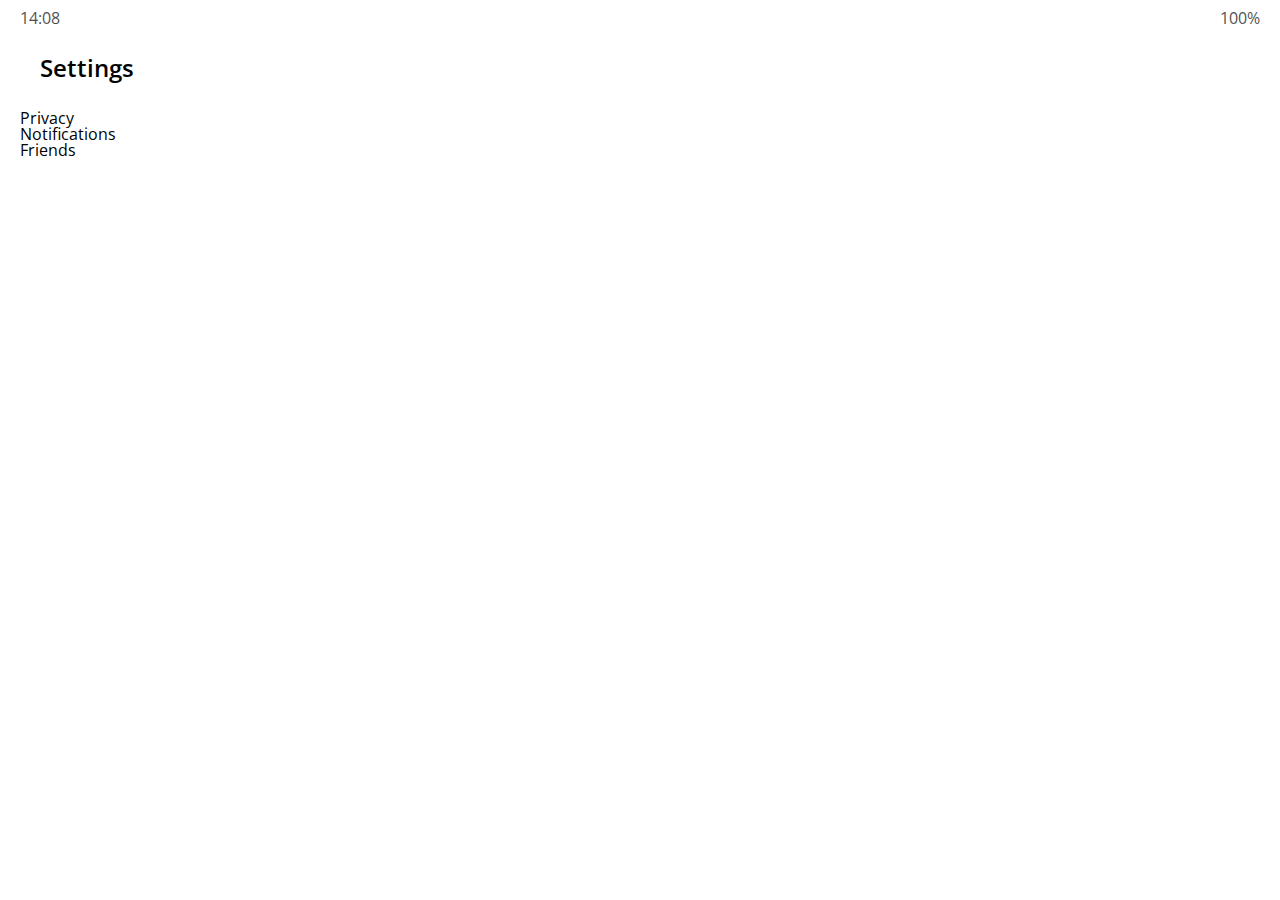
<file: settings.html>
<!DOCTYPE html>
<html lang="en">
  <head>
    <meta charset="UTF-8" />
    <meta name="viewport" content="width=device-width, initial-scale=1.0" />
    <meta http-equiv="X-UA-Compatible" content="ie=edge" />
    <link
      rel="stylesheet"
      href="https://use.fontawesome.com/releases/v5.7.2/css/all.css"
      integrity="sha384-fnmOCqbTlWIlj8LyTjo7mOUStjsKC4pOpQbqyi7RrhN7udi9RwhKkMHpvLbHG9Sr"
      crossorigin="anonymous"
    />
    <link rel="stylesheet" href="css/styles.css" />
    <title>Settings | Kakao Clone</title>
  </head>
  <body>
    <div class="status-bar">
      <div class="status-bar__column">
        <span class="status-bar__clock">14:08</span>
      </div>
      <div class="status-bar__column">
        <i class="fas fa-clock"></i>
        <i class="fas fa-volume-mute"></i>
        <i class="fas fa-wifi"></i>
        <span class="status-bar__battery-level">100%</span>
        <i class="fas fa-battery-full"></i>
      </div>
    </div>
    <header class="header">
      <div class="header__header-column">
        <a href="more.html" class="header__back-btn">
          <i class="fas fa-arrow-left"></i>
        </a>
        <h1 class="header__title">Settings</h1>
      </div>
      <div class="header__header-column">
        <span class="header__icon">
          <i class="fas fa-search"></i>
        </span>
      </div>
    </header>
    <main class="settings">
      <section class="settings__sections">
        <ul class="settings__list">
          <li class="settings__setting">
            <span class="settings__icon"><i class="fas fa-lock"></i> </span>
            <span class="settings__title">Privacy</span>
          </li>
          <li class="settings__setting">
            <span class="settings__icon">
              <i class="far fa-bell"></i>
            </span>
            <span class="settings__title">Notifications</span>
          </li>
          <li class="settings__setting">
            <span class="settings__icon">
              <i class="far fa-user"></i>
            </span>
            <span class="settings__title">Friends</span>
          </li>
        </ul>
      </section>
    </main>
  </body>
</html>
</file>
<file: css/styles.css>
@import url("https://fonts.googleapis.com/css?family=Open+Sans:400,600&display=swap");
@import "reset.css";
@import "status-bar.css";
@import "header.css";
@import "nav-bar.css";
@import "friend.css";

* {
  box-sizing: border-box;
}

body {
  background-color: white;
  padding: 10px 20px;
  color: #020202;
  font-family: "Open Sans", -apple-system, BlinkMacSystemFont, "Segoe UI",
    Roboto, Oxygen, Ubuntu, Cantarell, "Open Sans", "Helvetica Neue", sans-serif;
}

a {
  color: inherit;
  text-decoration: none;
}
</file>
